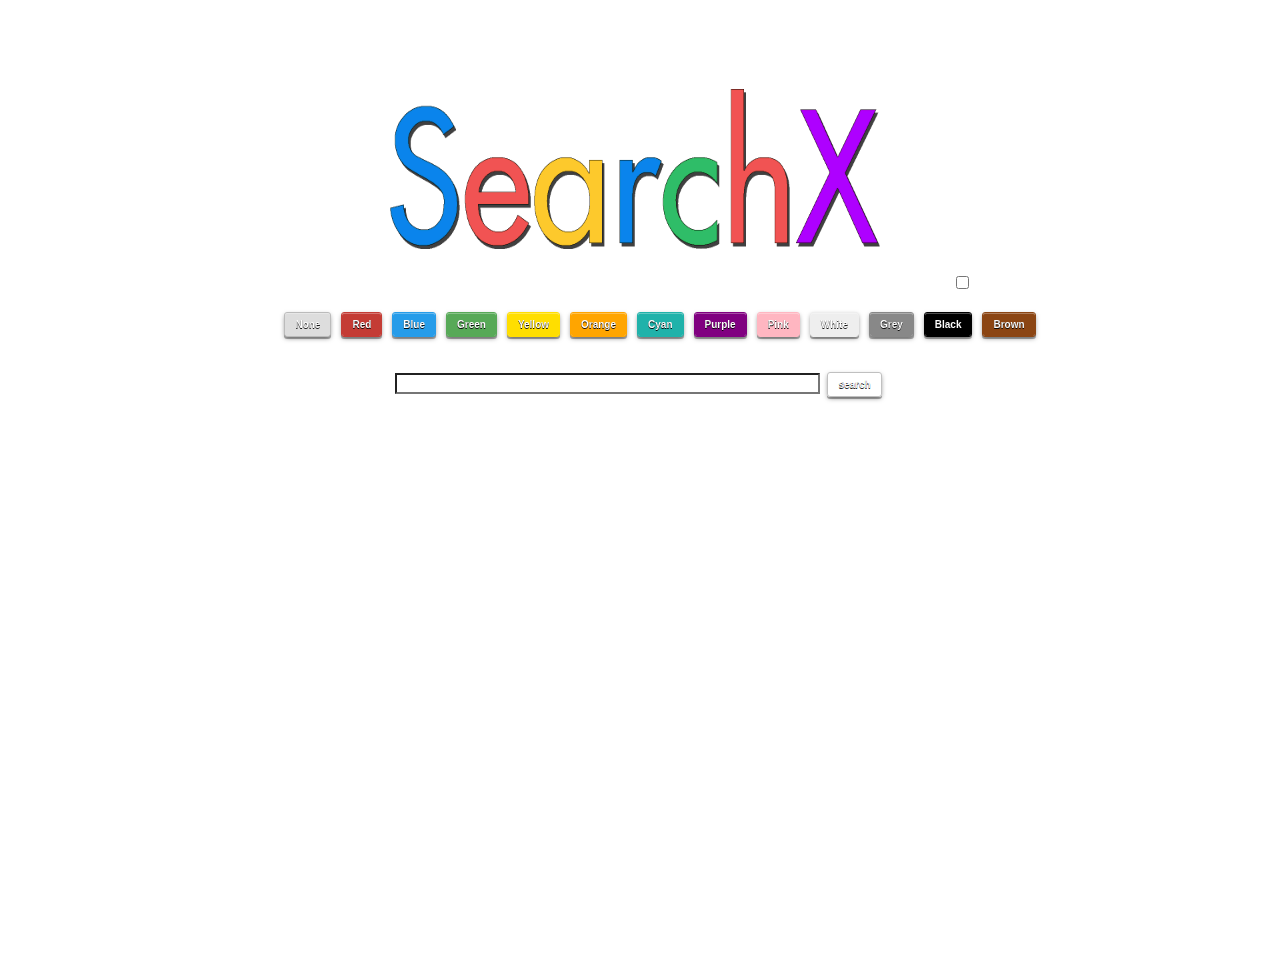
<file: SearchX/index.html>
<!DOCTYPE html>
<html>
<head lang="en">
    <meta charset="UTF-8">
    <meta name="viewport" content="width=device-width, initial-scale=1.0">
    <title>SearchX Search Engine</title>
    <link rel="stylesheet" type="text/css" href="css/styles.css">
    <script type="text/javascript" src="js/script.js"></script>
</head>
<body>
    <div class="wrapper">
        <header></header>
        <div id="main">
            <canvas id="canvas">
                Your browser doesn't recognize the canvas element
            </canvas>
            <input type="checkbox" id="animation" onclick="setAnimation()">
        </div>
        <div id="buttons">
            <ul>
                <li><input type="button" class="button" value="None" id="none" onclick="setCnvsColor('transparent', 'canvas')"></li>
                <li><input type="button" class="button" value="Red" id="red" onclick="setCnvsColor('#c43c35', 'canvas')"></li>
                <li><input type="button" class="button" value="Blue" id="blue" onclick="setCnvsColor('#269CE9', 'canvas')"></li>
                <li><input type="button" class="button" value="Green" id="green" onclick="setCnvsColor('#57a957', 'canvas')"></li>
                <li><input type="button" class="button" value="Yellow" id="yellow" onclick="setCnvsColor('#ffde00', 'canvas')"></li>
                <li><input type="button" class="button" value="Orange" id="orange" onclick="setCnvsColor('#ffA500', 'canvas')"></li>
                <li><input type="button" class="button" value="Cyan" id="cyan" onclick="setCnvsColor('#20b2aa', 'canvas')"></li>
                <li><input type="button" class="button" value="Purple" id="purple" onclick="setCnvsColor('#800080', 'canvas')"></li>
                <li><input type="button" class="button" value="Pink" id="pink" onclick="setCnvsColor('#ffb6c1', 'canvas')"></li>
                <li><input type="button" class="button" value="White" id="white" onclick="setCnvsColor('#ffffff', 'canvas')"></li>
                <li><input type="button" class="button" value="Grey" id="grey" onclick="setCnvsColor('#888888', 'canvas')"></li>
                <li><input type="button" class="button" value="Black" id="black" onclick="setCnvsColor('#000000', 'canvas')"></li>
                <li><input type="button" class="button" value="Brown" id="brown" onclick="setCnvsColor('#8b4513', 'canvas')"></li>
            </ul>
        </div>
        <form id="searchBox">
            <input id="bar" type="text" size="50" maxlength="100" onkeypress="enterSearch(value)">
            <input type="button" class="button" value="search" id="searchButton" onclick="Search(document.getElementById('bar').value)">
        </form>
    </div>
    <script>window.onload = newSearchPage()</script>
</body>
</html>
</file>
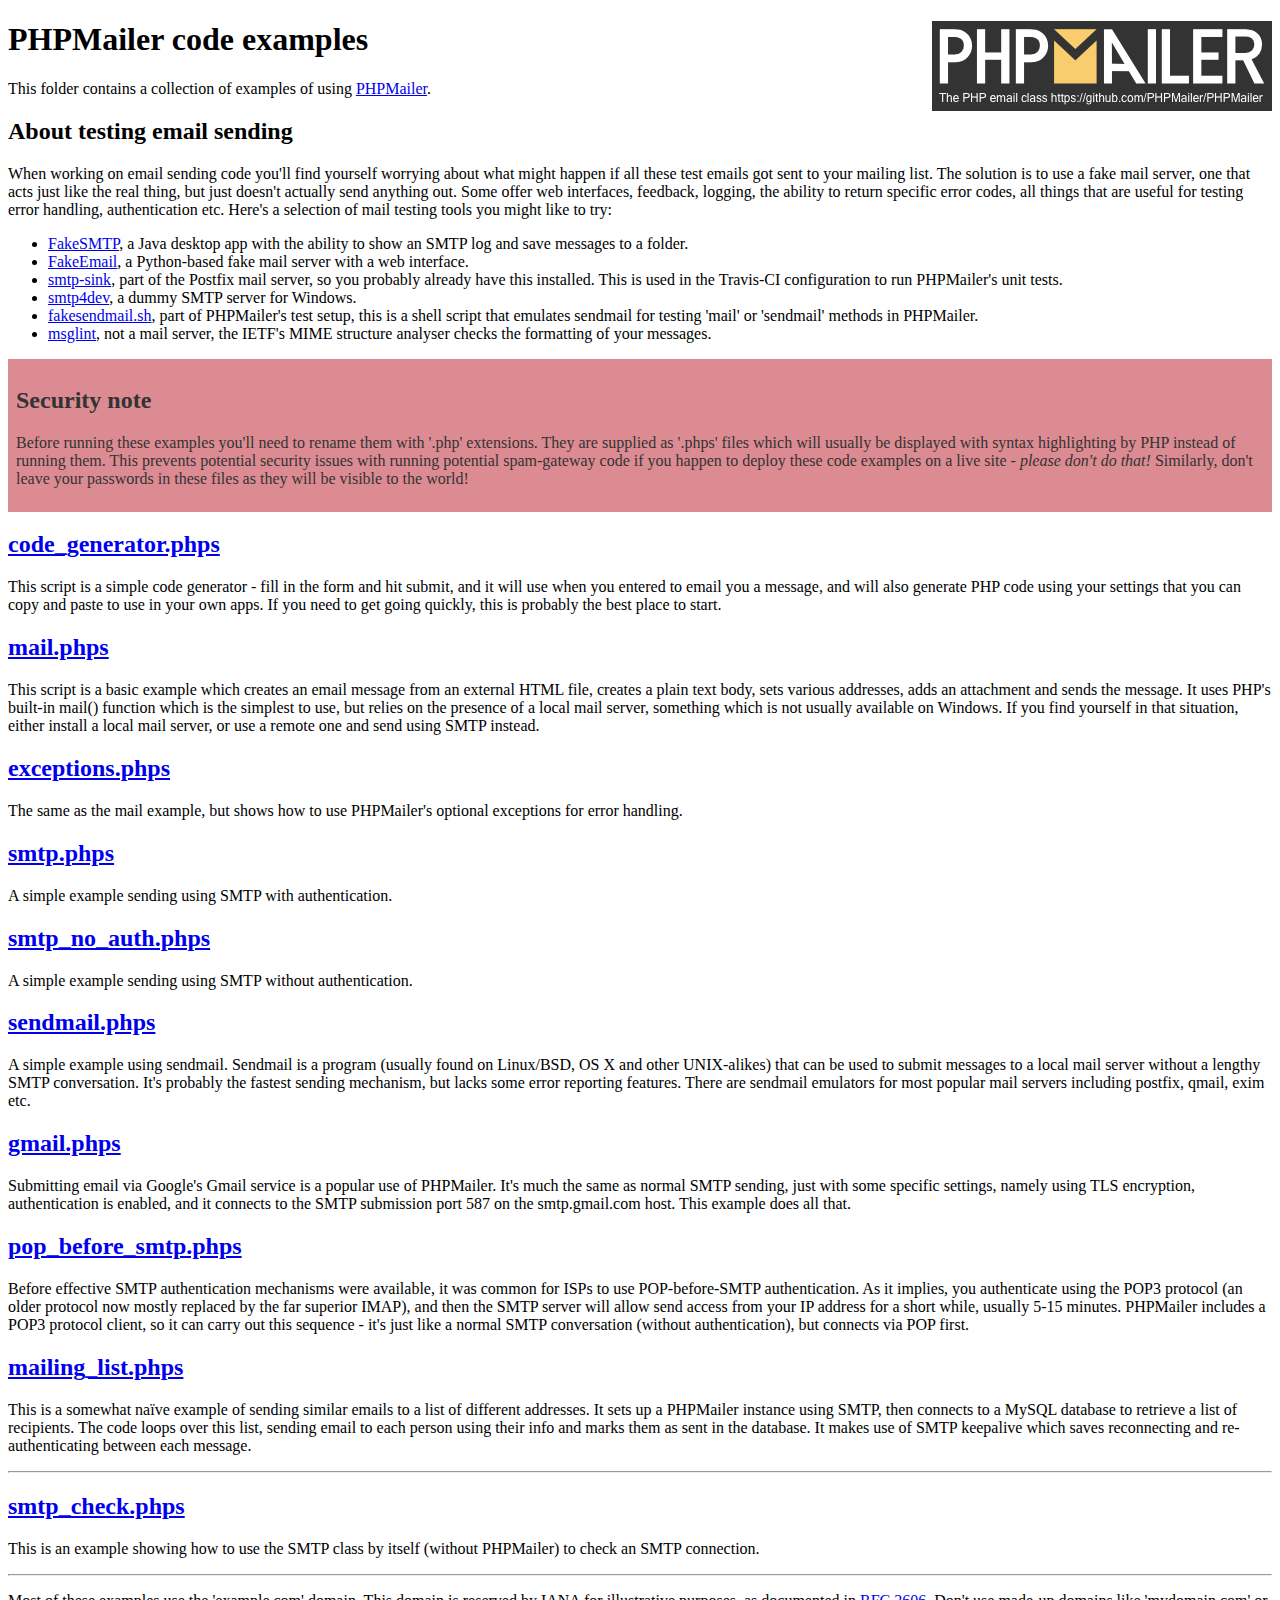
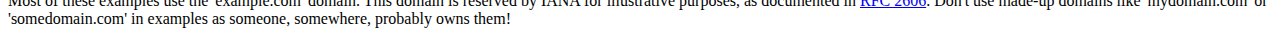
<file: sportica/lib/PHPMailer/examples/index.html>
<!DOCTYPE html>
<html>
<head>
	<meta charset="UTF-8">
	<title>PHPMailer Examples</title>
</head>
<body>
<h1>PHPMailer code examples<a href="https://github.com/PHPMailer/PHPMailer"><img src="images/phpmailer.png" style="float:right; border:0;" alt="PHPMailer logo"></a></h1>
<p>This folder contains a collection of examples of using <a href="https://github.com/PHPMailer/PHPMailer">PHPMailer</a>.</p>
<h2>About testing email sending</h2>
<p>When working on email sending code you'll find yourself worrying about what might happen if all these test emails got sent to your mailing list. The solution is to use a fake mail server, one that acts just like the real thing, but just doesn't actually send anything out. Some offer web interfaces, feedback, logging, the ability to return specific error codes, all things that are useful for testing error handling, authentication etc. Here's a selection of mail testing tools you might like to try:</p>
<ul>
  <li><a href="https://github.com/Nilhcem/FakeSMTP">FakeSMTP</a>, a Java desktop app with the ability to show an SMTP log and save messages to a folder. </li>
  <li><a href="https://github.com/isotoma/FakeEmail">FakeEmail</a>, a Python-based fake mail server with a web interface.</li>
  <li><a href="http://www.postfix.org/smtp-sink.1.html">smtp-sink</a>, part of the Postfix mail server, so you probably already have this installed. This is used in the Travis-CI configuration to run PHPMailer's unit tests.</li>
  <li><a href="http://smtp4dev.codeplex.com">smtp4dev</a>, a dummy SMTP server for Windows.</li>
  <li><a href="https://github.com/PHPMailer/PHPMailer/blob/master/test/fakesendmail.sh">fakesendmail.sh</a>, part of PHPMailer's test setup, this is a shell script that emulates sendmail for testing 'mail' or 'sendmail' methods in PHPMailer.</li>
  <li><a href="http://tools.ietf.org/tools/msglint/">msglint</a>, not a mail server, the IETF's MIME structure analyser checks the formatting of your messages.</li>
</ul>
<div style="padding: 8px; color: #333333; background-color: #dc8b92">
<h2>Security note</h2>
<p>Before running these examples you'll need to rename them with '.php' extensions. They are supplied as '.phps' files which will usually be displayed with syntax highlighting by PHP instead of running them. This prevents potential security issues with running potential spam-gateway code if you happen to deploy these code examples on a live site - <em>please don't do that!</em> Similarly, don't leave your passwords in these files as they will be visible to the world!</p>
</div>
<h2><a href="code_generator.phps">code_generator.phps</a></h2>
<p>This script is a simple code generator - fill in the form and hit submit, and it will use when you entered to email you a message, and will also generate PHP code using your settings that you can copy and paste to use in your own apps. If you need to get going quickly, this is probably the best place to start.</p>
<h2><a href="mail.phps">mail.phps</a></h2>
<p>This script is a basic example which creates an email message from an external HTML file, creates a plain text body, sets various addresses, adds an attachment and sends the message. It uses PHP's built-in mail() function which is the simplest to use, but relies on the presence of a local mail server, something which is not usually available on Windows. If you find yourself in that situation, either install a local mail server, or use a remote one and send using SMTP instead.</p>
<h2><a href="exceptions.phps">exceptions.phps</a></h2>
<p>The same as the mail example, but shows how to use PHPMailer's optional exceptions for error handling.</p>
<h2><a href="smtp.phps">smtp.phps</a></h2>
<p>A simple example sending using SMTP with authentication.</p>
<h2><a href="smtp_no_auth.phps">smtp_no_auth.phps</a></h2>
<p>A simple example sending using SMTP without authentication.</p>
<h2><a href="sendmail.phps">sendmail.phps</a></h2>
<p>A simple example using sendmail. Sendmail is a program (usually found on Linux/BSD, OS X and other UNIX-alikes) that can be used to submit messages to a local mail server without a lengthy SMTP conversation. It's probably the fastest sending mechanism, but lacks some error reporting features. There are sendmail emulators for most popular mail servers including postfix, qmail, exim etc.</p>
<h2><a href="gmail.phps">gmail.phps</a></h2>
<p>Submitting email via Google's Gmail service is a popular use of PHPMailer. It's much the same as normal SMTP sending, just with some specific settings, namely using TLS encryption, authentication is enabled, and it connects to the SMTP submission port 587 on the smtp.gmail.com host. This example does all that.</p>
<h2><a href="pop_before_smtp.phps">pop_before_smtp.phps</a></h2>
<p>Before effective SMTP authentication mechanisms were available, it was common for ISPs to use POP-before-SMTP authentication. As it implies, you authenticate using the POP3 protocol (an older protocol now mostly replaced by the far superior IMAP), and then the SMTP server will allow send access from your IP address for a short while, usually 5-15 minutes. PHPMailer includes a POP3 protocol client, so it can carry out this sequence - it's just like a normal SMTP conversation (without authentication), but connects via POP first.</p>
<h2><a href="mailing_list.phps">mailing_list.phps</a></h2>
<p>This is a somewhat naïve example of sending similar emails to a list of different addresses. It sets up a PHPMailer instance using SMTP, then connects to a MySQL database to retrieve a list of recipients. The code loops over this list, sending email to each person using their info and marks them as sent in the database. It makes use of SMTP keepalive which saves reconnecting and re-authenticating between each message.</p>
<hr>
<h2><a href="smtp_check.phps">smtp_check.phps</a></h2>
<p>This is an example showing how to use the SMTP class by itself (without PHPMailer) to check an SMTP connection.</p>
<hr>
<p>Most of these examples use the 'example.com' domain. This domain is reserved by IANA for illustrative purposes, as documented in <a href="http://tools.ietf.org/html/rfc2606">RFC 2606</a>. Don't use made-up domains like 'mydomain.com' or 'somedomain.com' in examples as someone, somewhere, probably owns them!</p>
</body>
</html>
</file>
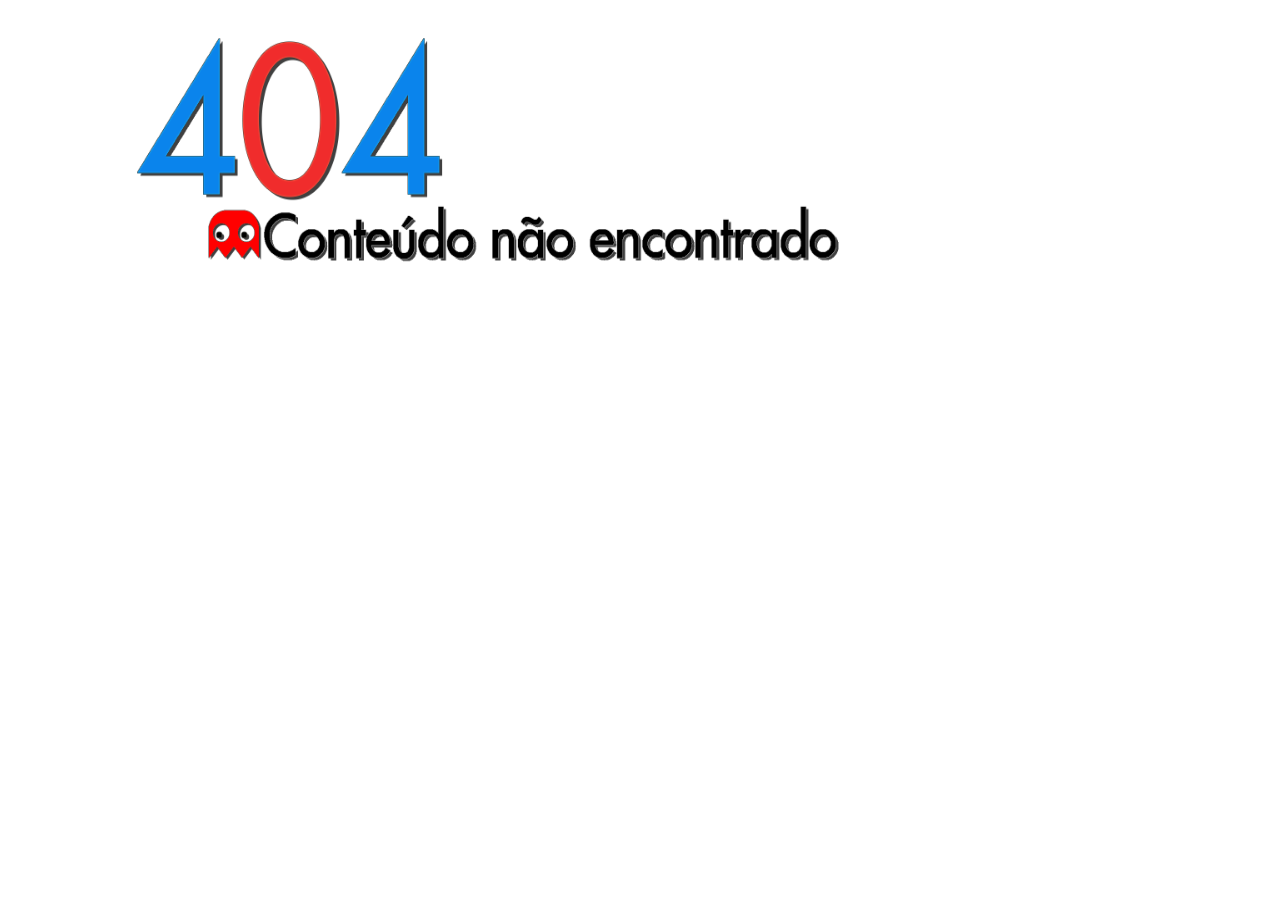
<file: SearchX/noresult.html>
<!DOCTYPE html>
<html>
<head lang="en">
    <meta charset="UTF-8">
    <title></title>
</head>
<body>
    <section>
        <article>
            <figure>
                <a href="index.html"><img id="notFound" src="images/logos/404.png" style="width: 800px;height: 250px"></a>
            </figure>
        </article>
    </section>
</body>
</html>
</file>
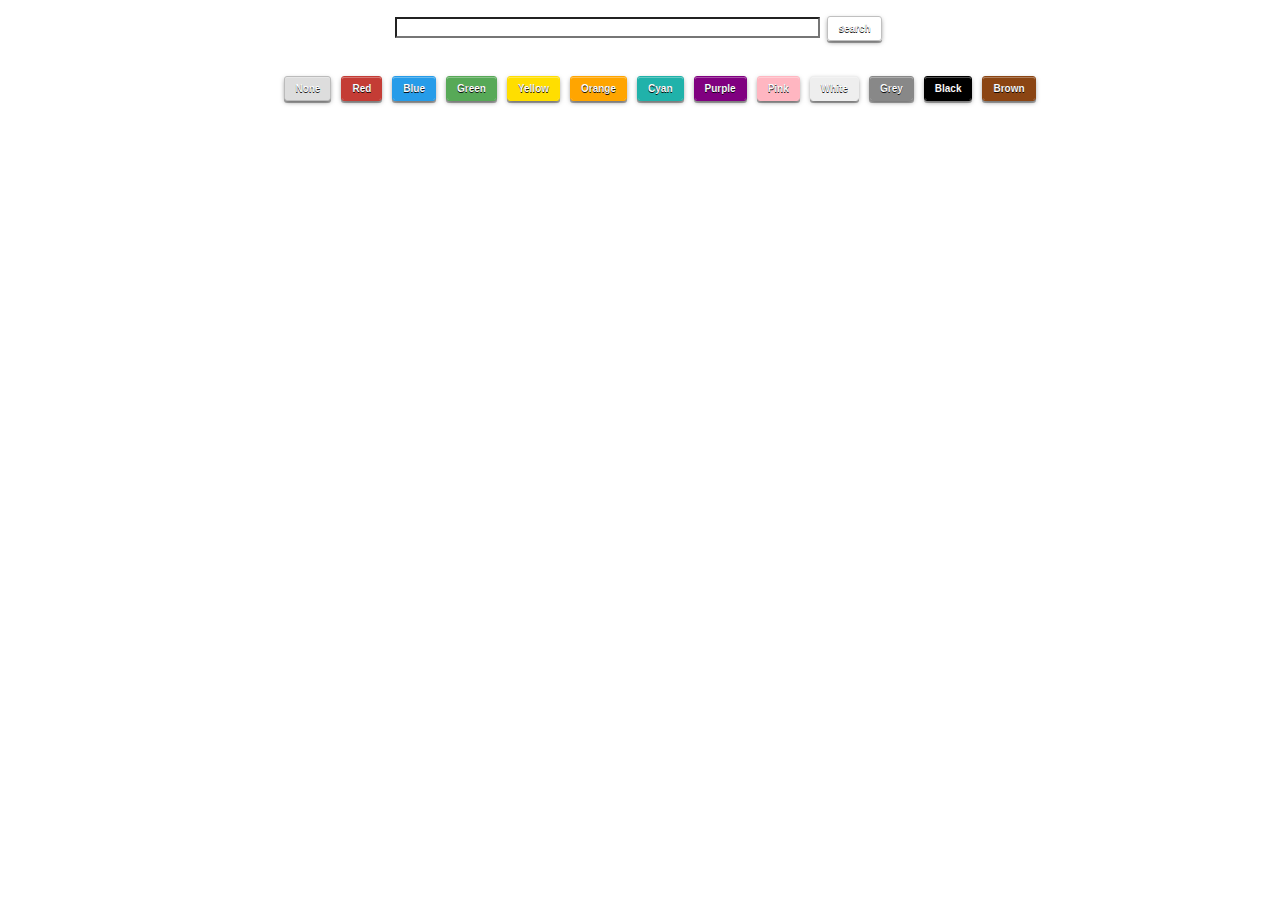
<file: SearchX/search.html>
<!DOCTYPE html>
<html>
<head lang="en">
    <meta charset="UTF-8">
    <title>ImageX Search Engine</title>
    <link rel="stylesheet" type="text/css" href="css/styles.css">
    <script type="text/javascript" src="js/script.js"></script>
</head>
<body>
    <!-- Página de pesquisa antiga, usando html dinamico para mostrar as imagens -->
    <div>
        <header id="searchBar">
            <form id="searchBox">
                <input id="bar" type="text" size="50" maxlength="100" onkeypress="enterSearch(value)">
                <input type="button" class="button" value="search" id="searchButton" onclick="Search(document.getElementById('searchBar').value)">
            </form>
        </header>
        <div id="buttons">
            <ul>
                <li><input type="button" class="button" value="None" id="none" onclick="setHeaderColor('transparent')"></li>
                <li><input type="button" class="button" value="Red" id="red" onclick="setHeaderColor('#c43c35')"></li>
                <li><input type="button" class="button" value="Blue" id="blue" onclick="setHeaderColor('#269CE9')"></li>
                <li><input type="button" class="button" value="Green" id="green" onclick="setHeaderColor('#57a957')"></li>
                <li><input type="button" class="button" value="Yellow" id="yellow" onclick="setHeaderColor('#ffde00')"></li>
                <li><input type="button" class="button" value="Orange" id="orange" onclick="setHeaderColor('#ffA500')"></li>
                <li><input type="button" class="button" value="Cyan" id="cyan" onclick="setHeaderColor('#20b2aa')"></li>
                <li><input type="button" class="button" value="Purple" id="purple" onclick="setHeaderColor('#800080')"></li>
                <li><input type="button" class="button" value="Pink" id="pink" onclick="setHeaderColor('#ffb6c1')"></li>
                <li><input type="button" class="button" value="White" id="white" onclick="setHeaderColor('#ffffff')"></li>
                <li><input type="button" class="button" value="Grey" id="grey" onclick="setHeaderColor('#888888')"></li>
                <li><input type="button" class="button" value="Black" id="black" onclick="setHeaderColor('#000000')"></li>
                <li><input type="button" class="button" value="Brown" id="brown" onclick="setHeaderColor('#8b4513')"></li>
            </ul>
        </div>
        <div id="search">
        </div>
    </div>
    <script>window.onload = loadImagesFromResults()</script>
</body>
</html>
</file>
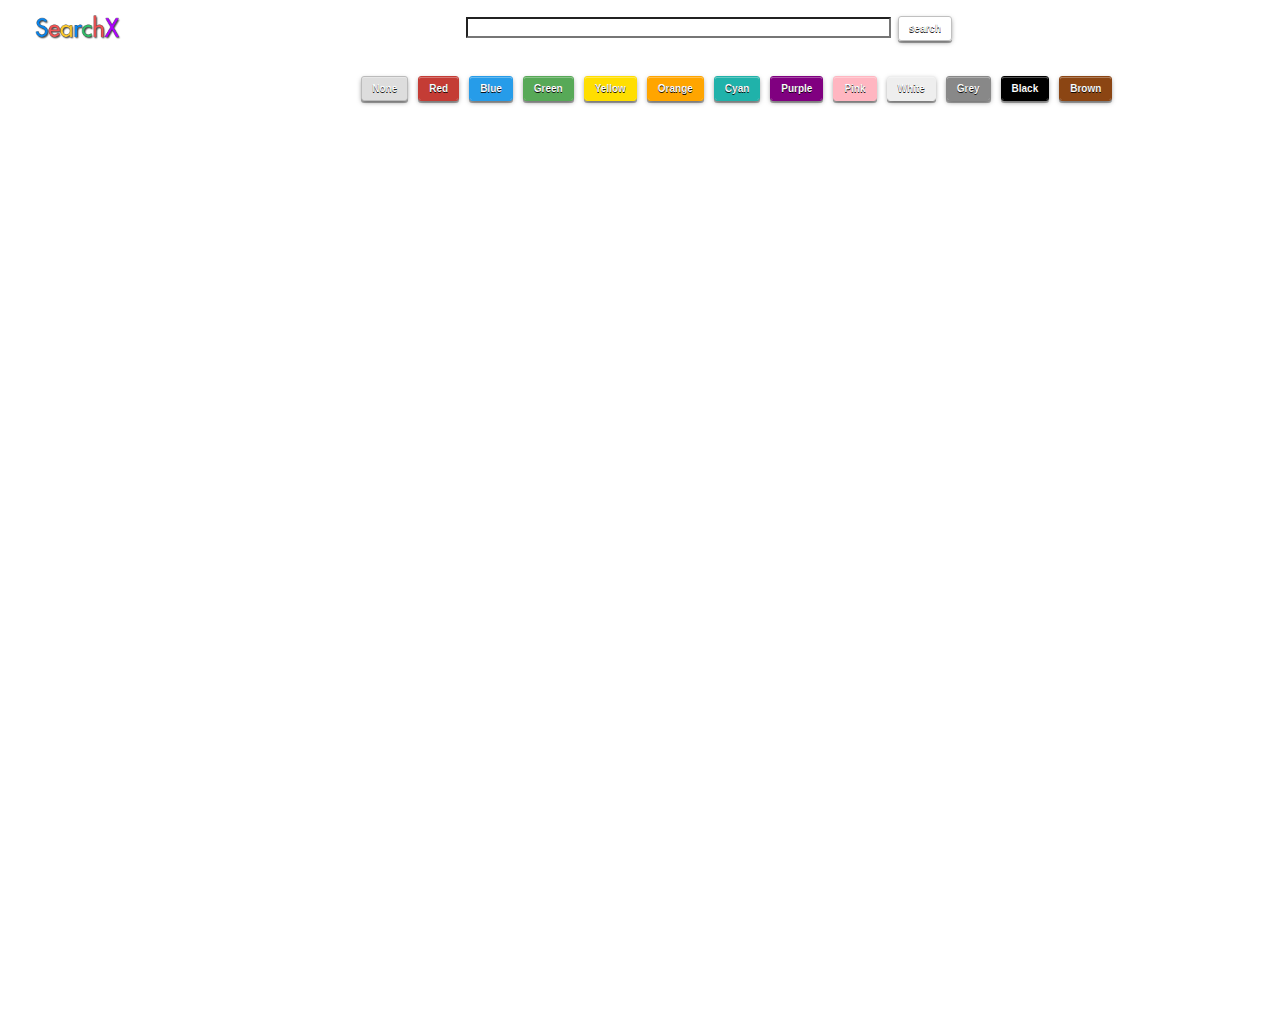
<file: SearchX/searchWithCanvas.html>
<!DOCTYPE html>
<html>
<head lang="en">
    <meta charset="UTF-8">
    <title>ImageX Search Engine</title>
    <link rel="stylesheet" type="text/css" href="css/styles.css">
    <script type="text/javascript" src="js/script.js"></script>
</head>
<body>
    <div>
        <header id="searchBar">
            <a href="index.html" > <img id="logo" src="images/logos/searchx.png" ></a>
            <form id="searchBox">
                <input id="bar" type="text" size="50" maxlength="100" onkeypress="enterSearch(value)">
                <input type="button" class="button" value="search" id="searchButton" onclick="Search(document.getElementById('bar').value)">
            </form>
        </header>
        <div id="buttons">
            <ul>
                <li><input type="button" class="button" value="None" id="none" onclick="setHeaderColor('transparent')"></li>
                <li><input type="button" class="button" value="Red" id="red" onclick="setHeaderColor('#c43c35')"></li>
                <li><input type="button" class="button" value="Blue" id="blue" onclick="setHeaderColor('#269CE9')"></li>
                <li><input type="button" class="button" value="Green" id="green" onclick="setHeaderColor('#57a957')"></li>
                <li><input type="button" class="button" value="Yellow" id="yellow" onclick="setHeaderColor('#ffde00')"></li>
                <li><input type="button" class="button" value="Orange" id="orange" onclick="setHeaderColor('#ffA500')"></li>
                <li><input type="button" class="button" value="Cyan" id="cyan" onclick="setHeaderColor('#20b2aa')"></li>
                <li><input type="button" class="button" value="Purple" id="purple" onclick="setHeaderColor('#800080')"></li>
                <li><input type="button" class="button" value="Pink" id="pink" onclick="setHeaderColor('#ffb6c1')"></li>
                <li><input type="button" class="button" value="White" id="white" onclick="setHeaderColor('#ffffff')"></li>
                <li><input type="button" class="button" value="Grey" id="grey" onclick="setHeaderColor('#888888')"></li>
                <li><input type="button" class="button" value="Black" id="black" onclick="setHeaderColor('#000000')"></li>
                <li><input type="button" class="button" value="Brown" id="brown" onclick="setHeaderColor('#8b4513')"></li>
            </ul>
        </div>
        <canvas id="canvas2">
            Your browser doesn't recognize the canvas element
        </canvas>
    </div>
    <script>window.onload = initSearchResultPageWithCanvas()</script>
</body>
</html>
</file>
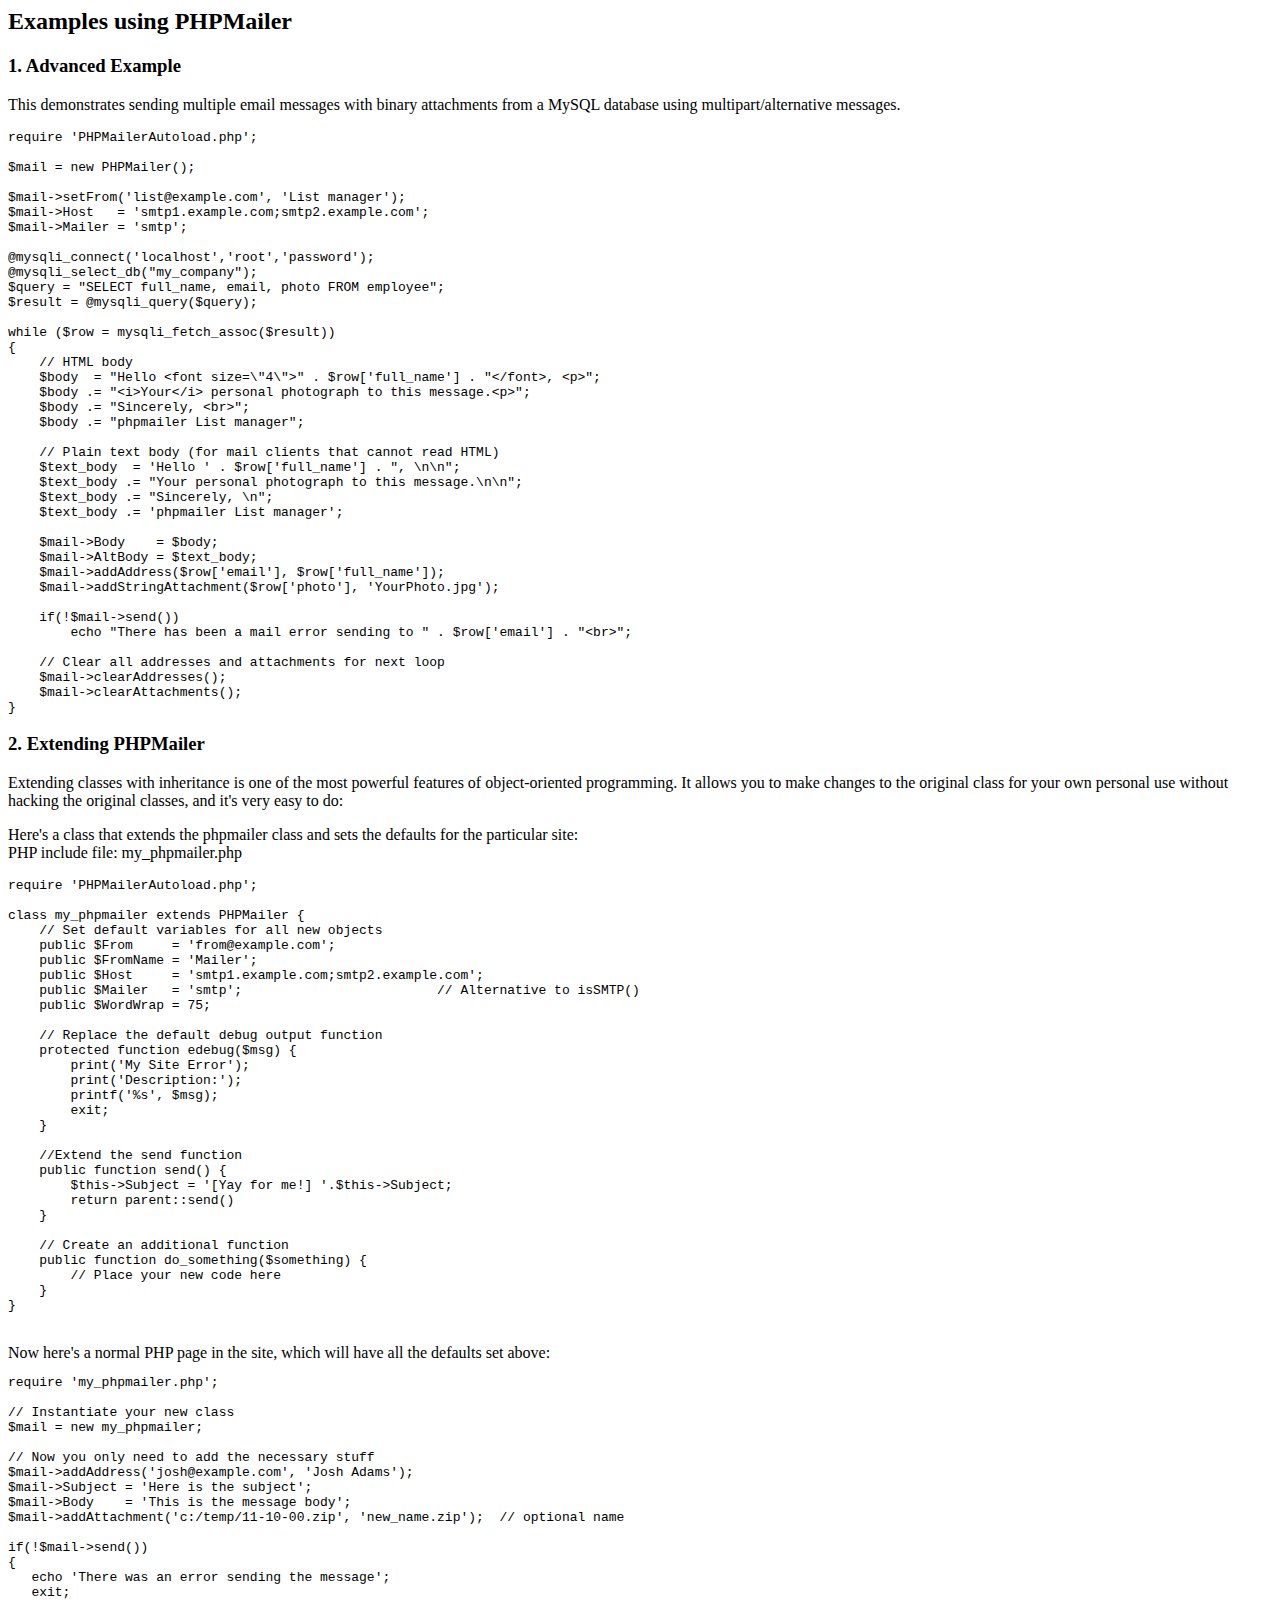
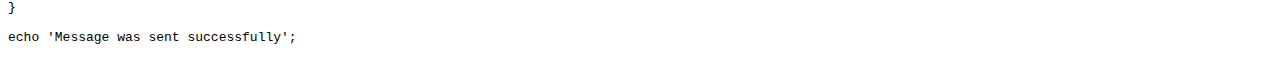
<file: sportica/lib/PHPMailer/docs/extending.html>
<html>
<head>
<title>Examples using phpmailer</title>
</head>

<body>

<h2>Examples using PHPMailer</h2>

<h3>1. Advanced Example</h3>
<p>

This demonstrates sending multiple email messages with binary attachments
from a MySQL database using multipart/alternative messages.<p>

<pre>
require 'PHPMailerAutoload.php';

$mail = new PHPMailer();

$mail->setFrom('list@example.com', 'List manager');
$mail->Host   = 'smtp1.example.com;smtp2.example.com';
$mail->Mailer = 'smtp';

@mysqli_connect('localhost','root','password');
@mysqli_select_db("my_company");
$query = "SELECT full_name, email, photo FROM employee";
$result = @mysqli_query($query);

while ($row = mysqli_fetch_assoc($result))
{
    // HTML body
    $body  = "Hello &lt;font size=\"4\"&gt;" . $row['full_name'] . "&lt;/font&gt;, &lt;p&gt;";
    $body .= "&lt;i&gt;Your&lt;/i&gt; personal photograph to this message.&lt;p&gt;";
    $body .= "Sincerely, &lt;br&gt;";
    $body .= "phpmailer List manager";

    // Plain text body (for mail clients that cannot read HTML)
    $text_body  = 'Hello ' . $row['full_name'] . ", \n\n";
    $text_body .= "Your personal photograph to this message.\n\n";
    $text_body .= "Sincerely, \n";
    $text_body .= 'phpmailer List manager';

    $mail->Body    = $body;
    $mail->AltBody = $text_body;
    $mail->addAddress($row['email'], $row['full_name']);
    $mail->addStringAttachment($row['photo'], 'YourPhoto.jpg');

    if(!$mail->send())
        echo "There has been a mail error sending to " . $row['email'] . "&lt;br&gt;";

    // Clear all addresses and attachments for next loop
    $mail->clearAddresses();
    $mail->clearAttachments();
}
</pre>
<p>

<h3>2. Extending PHPMailer</h3>
<p>

Extending classes with inheritance is one of the most
powerful features of object-oriented programming. It allows you to make changes to the
original class for your own personal use without hacking the original
classes, and it's very easy to do:

<p>
Here's a class that extends the phpmailer class and sets the defaults
for the particular site:<br>
PHP include file: my_phpmailer.php
<p>

<pre>
require 'PHPMailerAutoload.php';

class my_phpmailer extends PHPMailer {
    // Set default variables for all new objects
    public $From     = 'from@example.com';
    public $FromName = 'Mailer';
    public $Host     = 'smtp1.example.com;smtp2.example.com';
    public $Mailer   = 'smtp';                         // Alternative to isSMTP()
    public $WordWrap = 75;

    // Replace the default debug output function
    protected function edebug($msg) {
        print('My Site Error');
        print('Description:');
        printf('%s', $msg);
        exit;
    }

    //Extend the send function
    public function send() {
        $this->Subject = '[Yay for me!] '.$this->Subject;
        return parent::send()
    }

    // Create an additional function
    public function do_something($something) {
        // Place your new code here
    }
}
</pre>
<br>
Now here's a normal PHP page in the site, which will have all the defaults set above:<br>

<pre>
require 'my_phpmailer.php';

// Instantiate your new class
$mail = new my_phpmailer;

// Now you only need to add the necessary stuff
$mail->addAddress('josh@example.com', 'Josh Adams');
$mail->Subject = 'Here is the subject';
$mail->Body    = 'This is the message body';
$mail->addAttachment('c:/temp/11-10-00.zip', 'new_name.zip');  // optional name

if(!$mail->send())
{
   echo 'There was an error sending the message';
   exit;
}

echo 'Message was sent successfully';
</pre>
</body>
</html>
</file>
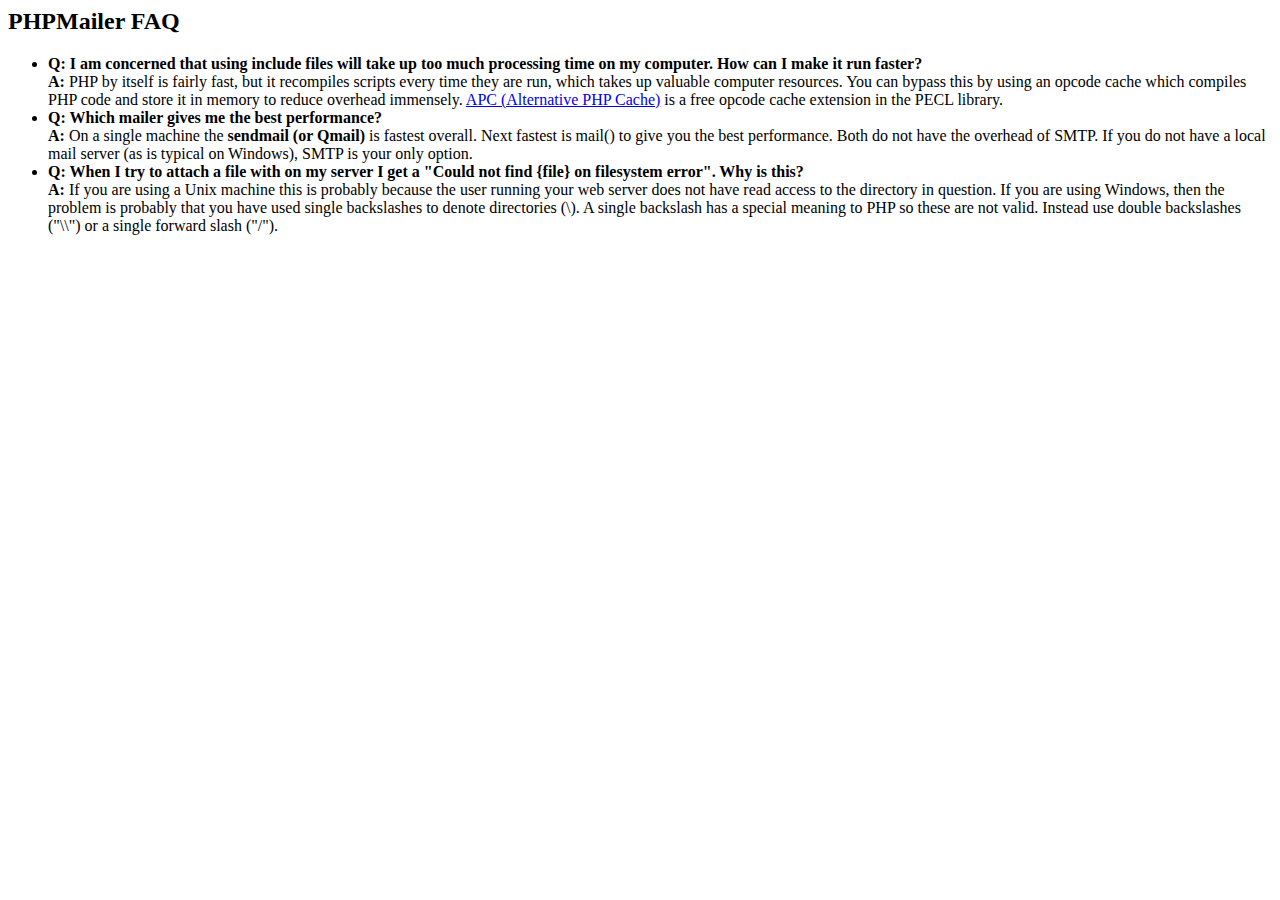
<file: sportica/lib/PHPMailer/docs/faq.html>
﻿<html>
<head>
<title>PHPMailer FAQ</title>
</head>
<body>
<h2>PHPMailer FAQ</h2>
<ul>
    <li><strong>Q: I am concerned that using include files will take up too much
    processing time on my computer. How can I make it run faster?</strong><br>
    <strong>A:</strong> PHP by itself is fairly fast, but it recompiles scripts every time they are run, which takes up valuable
    computer resources. You can bypass this by using an opcode cache which compiles
    PHP code and store it in memory to reduce overhead immensely. <a href="http://www.php.net/apc/">APC
    (Alternative PHP Cache)</a> is a free opcode cache extension in the PECL library.</li>
    <li><strong>Q: Which mailer gives me the best performance?</strong><br>
    <strong>A:</strong> On a single machine the <strong>sendmail (or Qmail)</strong> is fastest overall.
    Next fastest is mail() to give you the best performance. Both do not have the overhead of SMTP.
    If you do not have a local mail server (as is typical on Windows), SMTP is your only option.</li>
    <li><strong>Q: When I try to attach a file with on my server I get a
    "Could not find {file} on filesystem error". Why is this?</strong><br>
    <strong>A:</strong> If you are using a Unix machine this is probably because the user
    running your web server does not have read access to the directory in question. If you are using Windows,
    then the problem is probably that you have used single backslashes to denote directories (\).
    A single backslash has a special meaning to PHP so these are not
    valid. Instead use double backslashes ("\\") or a single forward
    slash ("/").</li>
</ul>
</body>
</html>
</file>
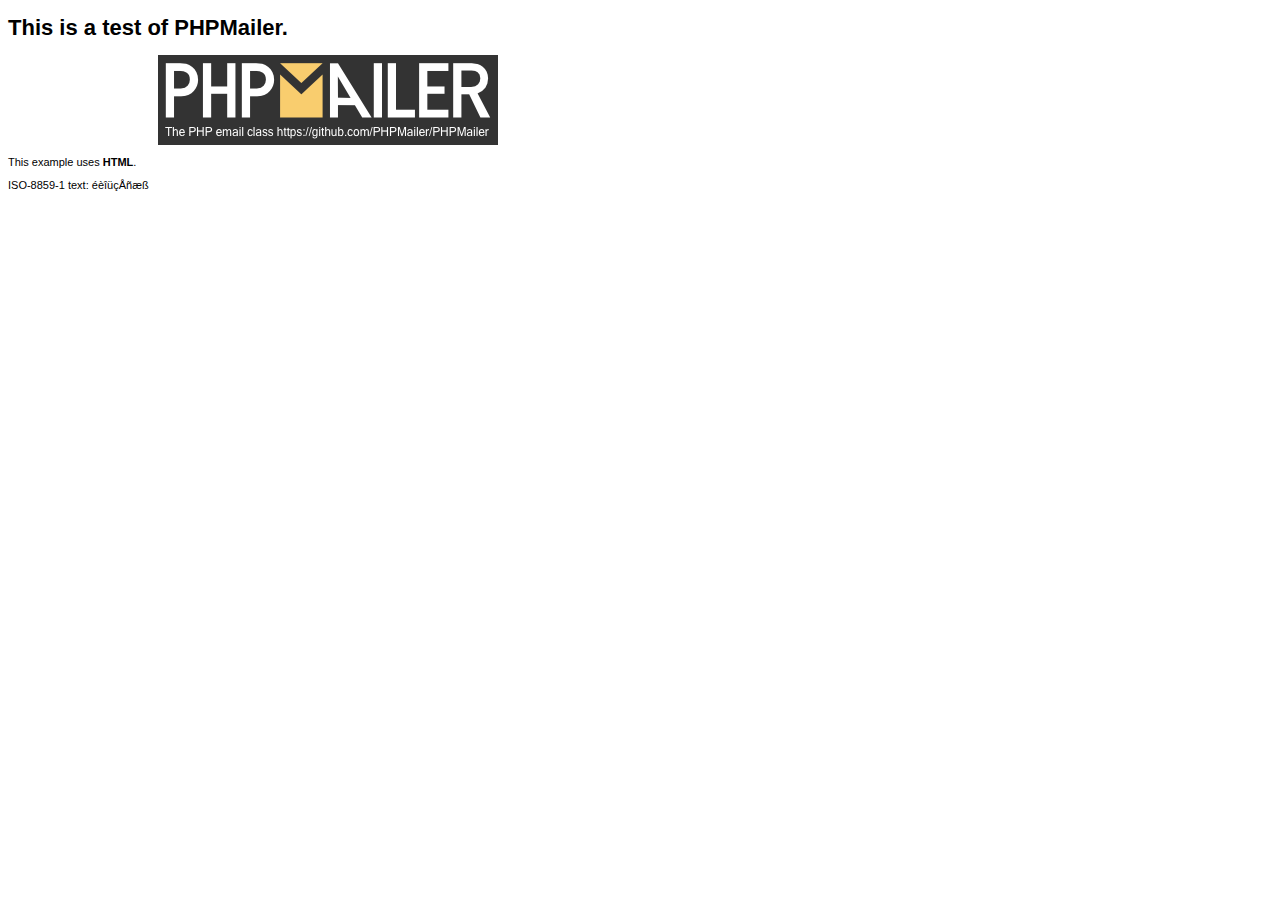
<file: sportica/lib/PHPMailer/examples/contents.html>
<!DOCTYPE HTML PUBLIC "-//W3C//DTD HTML 4.01 Transitional//EN" "http://www.w3.org/TR/html4/loose.dtd">
<html>
<head>
  <meta http-equiv="Content-Type" content="text/html; charset=iso-8859-1">
  <title>PHPMailer Test</title>
</head>
<body>
<div style="width: 640px; font-family: Arial, Helvetica, sans-serif; font-size: 11px;">
  <h1>This is a test of PHPMailer.</h1>
  <div align="center">
    <a href="https://github.com/PHPMailer/PHPMailer/"><img src="images/phpmailer.png" height="90" width="340" alt="PHPMailer rocks"></a>
  </div>
  <p>This example uses <strong>HTML</strong>.</p>
  <p>ISO-8859-1 text: ���������</p>
</div>
</body>
</html>
</file>
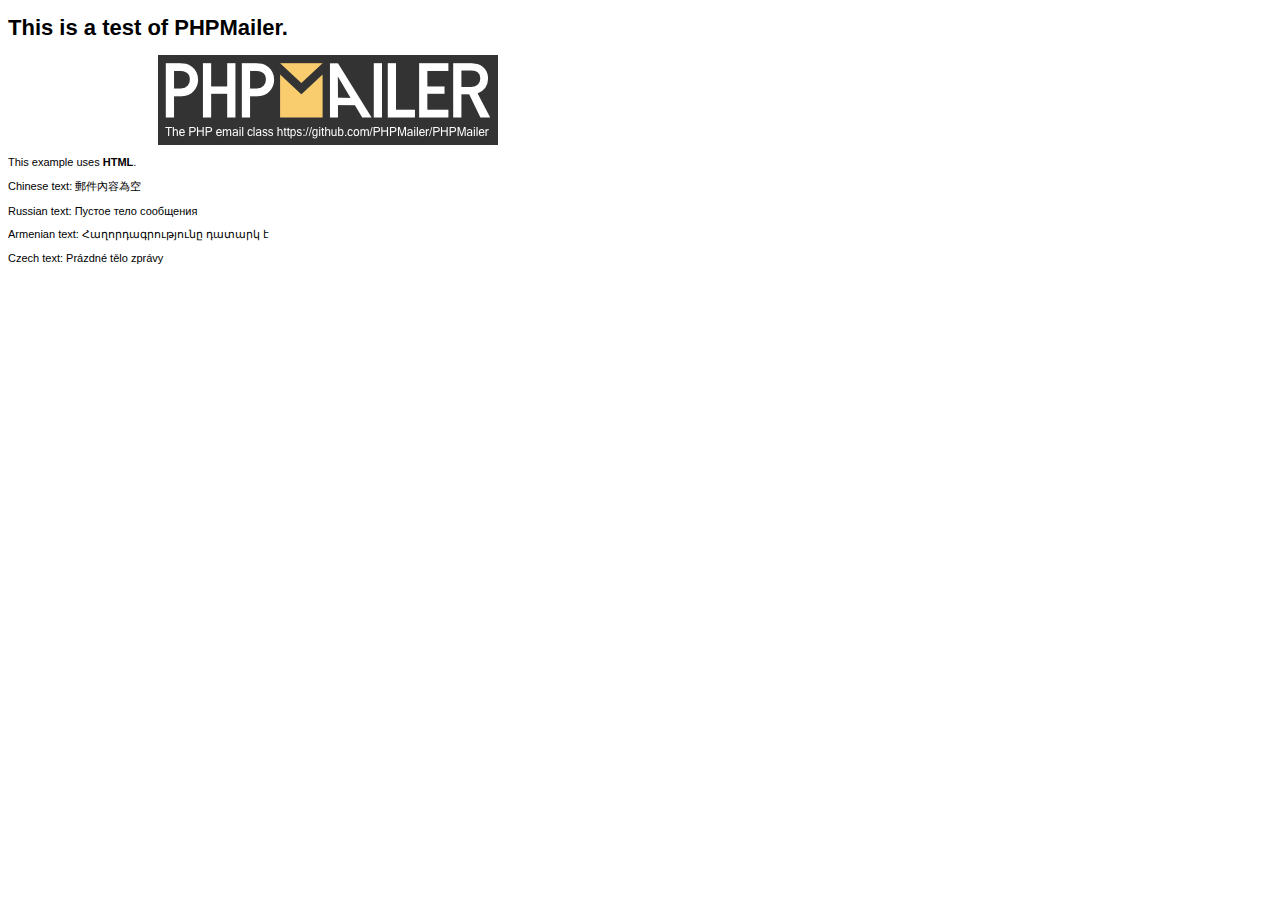
<file: sportica/lib/PHPMailer/examples/contentsutf8.html>
<!DOCTYPE HTML PUBLIC "-//W3C//DTD HTML 4.01 Transitional//EN" "http://www.w3.org/TR/html4/loose.dtd">
<html>
<head>
  <meta http-equiv="Content-Type" content="text/html; charset=utf-8">
  <title>PHPMailer Test</title>
</head>
<body>
<div style="width: 640px; font-family: Arial, Helvetica, sans-serif; font-size: 11px;">
  <h1>This is a test of PHPMailer.</h1>
  <div align="center">
    <a href="https://github.com/PHPMailer/PHPMailer/"><img src="images/phpmailer.png" height="90" width="340" alt="PHPMailer rocks"></a>
  </div>
  <p>This example uses <strong>HTML</strong>.</p>
  <p>Chinese text: 郵件內容為空</p>
  <p>Russian text: Пустое тело сообщения</p>
  <p>Armenian text: Հաղորդագրությունը դատարկ է</p>
  <p>Czech text: Prázdné tělo zprávy</p>
</div>
</body>
</html>
</file>
<file: SearchX/css/styles.css>
body {
    width:100%;
    height:100%;
    text-align: center;
    margin: 0;
    background-color: white;
}

html {
    width:100%;
    height:100%;
}

ul {
    display: inline-block;
}

ul li {
    display: inline-block;
}

img {
    padding: 1%;
    width: 15%;
    height: 15%;
}

.row {
    width: 100%;
    height: 100%;
}

.wrapper {
    width: 100%;
}

.button {
    padding: 6px 10px;
    margin: 3px;
    cursor: pointer;
    border: 1px solid #bbb;
    overflow: visible;
    font: bold 10px arial, helvetica, sans-serif;
    text-decoration: none;
    white-space: nowrap;
    color: #ffffff;
    -webkit-text-stroke-width: 0.08px;
    -webkit-text-stroke-color: black;
    background-color: #ddd;
    transition: background-color .2s ease-out;
    background-clip: padding-box; /* Fix bleeding */
    border-radius: 3px;
    box-shadow: 0 2px 0 rgba(0, 0, 0, .3),
    0 2px 5px -1px rgba(0, 0, 0, .5),
    0 1px 0 rgba(255, 255, 255, .3) inset;
    text-shadow: 0 1px 0 rgba(0,0,0, .9);
}

#notFound {
    display: block;
    width: 100%;
    height: auto;
}

#animation {
    margin: 0;
    padding: 0;
    list-style-type: none;
}

#logo {
    width: 10%;
    height: 10%;
    float: left;
}

#searchBar {
    width:100%;
    background-color: transparent;
}

#canvas {
    /*
    border-radius: 5px;
    box-shadow: 0 2px 0 rgba(0, 0, 0, .3),
    0 2px 5px -1px rgba(0, 0, 0, .5),
    0 1px 0 rgba(255, 255, 255, .3) inset;
    text-shadow: 0 1px 0 rgba(0,0,0, .9);
    */
}

#main {
    margin-left: auto;
    margin-right: auto;
    margin-top: 5%;
}


#searchBox {
    padding: 1%;
}

#bar {
    box-shadow: 0 0 0 rgba(0, 0, 0, .5),
    0 1px 2px -5px rgba(0, 0, 0, .5),
    0 0 0 rgba(255, 255, 255, .3) inset;
}

#searchButton {
    background-color: transparent;
    border-color: #c0c0c0;
}

#searchButton:hover {
    background-color: #dcdcdc;
}

#searchButton:active {
    background: transparent;
}

#green {
    background-color: #57a957;
    border-color: #57a957;
}

#green:hover {
    background-color: #62c462;
}

#green:active {
    background: #57a957;
}

#red {
    background-color: #c43c35;
    border-color: #c43c35;
}

#red:hover {
    background-color: #ee5f5b;
}

#red:active {
    background: #c43c35;
}

#blue {
     background-color: #269CE9;
     border-color: #269CE9;
 }

#blue:hover {
    background-color: #70B9E8;
}

#blue:active {
    background: #269CE9;
}

#pink {
    background-color: #ffb6c1;
    border-color: #ffb6c1;
}

#pink:hover {
    background-color: #ffc0db;
}

#pink:active {
    background: #ffb6c1;
}

#orange {
    background-color: #ffA500;
    border-color: #ffA500;
}

#orange:hover {
    background-color: #ffde45;
}

#orange:active {
    background: #ffA500;
}

#cyan {
    background-color: #20b2aa;
    border-color: #20b2aa;
}

#cyan:hover {
    background-color: #00ffff;
}

#cyan:active {
    background: #20b2aa;
}

#yellow {
    background-color: #ffde00;
    border-color: #ffde00;
}

#yellow:hover {
    background-color: #ffff92;
}

#yellow:active {
    background: #ffde00;
}

#purple {
    background-color: #800080;
    border-color: #800080;
}

#purple:hover {
    background-color: #9377db;
}

#purple:active {
    background: #800080;
}

#white {
    background-color: #eeeeee;
    border-color: #eeeeee;
}

#white:hover {
    background-color: #ffffff;
}

#white:active {
    background: #eeeeee;
}

#grey {
    background-color: #888888;
    border-color: #888888;
}

#grey:hover {
    background-color: #aaaaaa;
}

#grey:active {
    background: #888888;
}

#black {
    background-color: #000000;
    border-color: #000000;
}

#black:hover {
    background-color: #2f2f2f;
}

#black:active {
    background: #000000;
}

#brown {
    background-color: #8b4513;
    border-color: #8b4513;
}

#brown:hover {
    background-color: #f4a460;
}

#brown:active {
    background: #8b4513;
}
</file>
